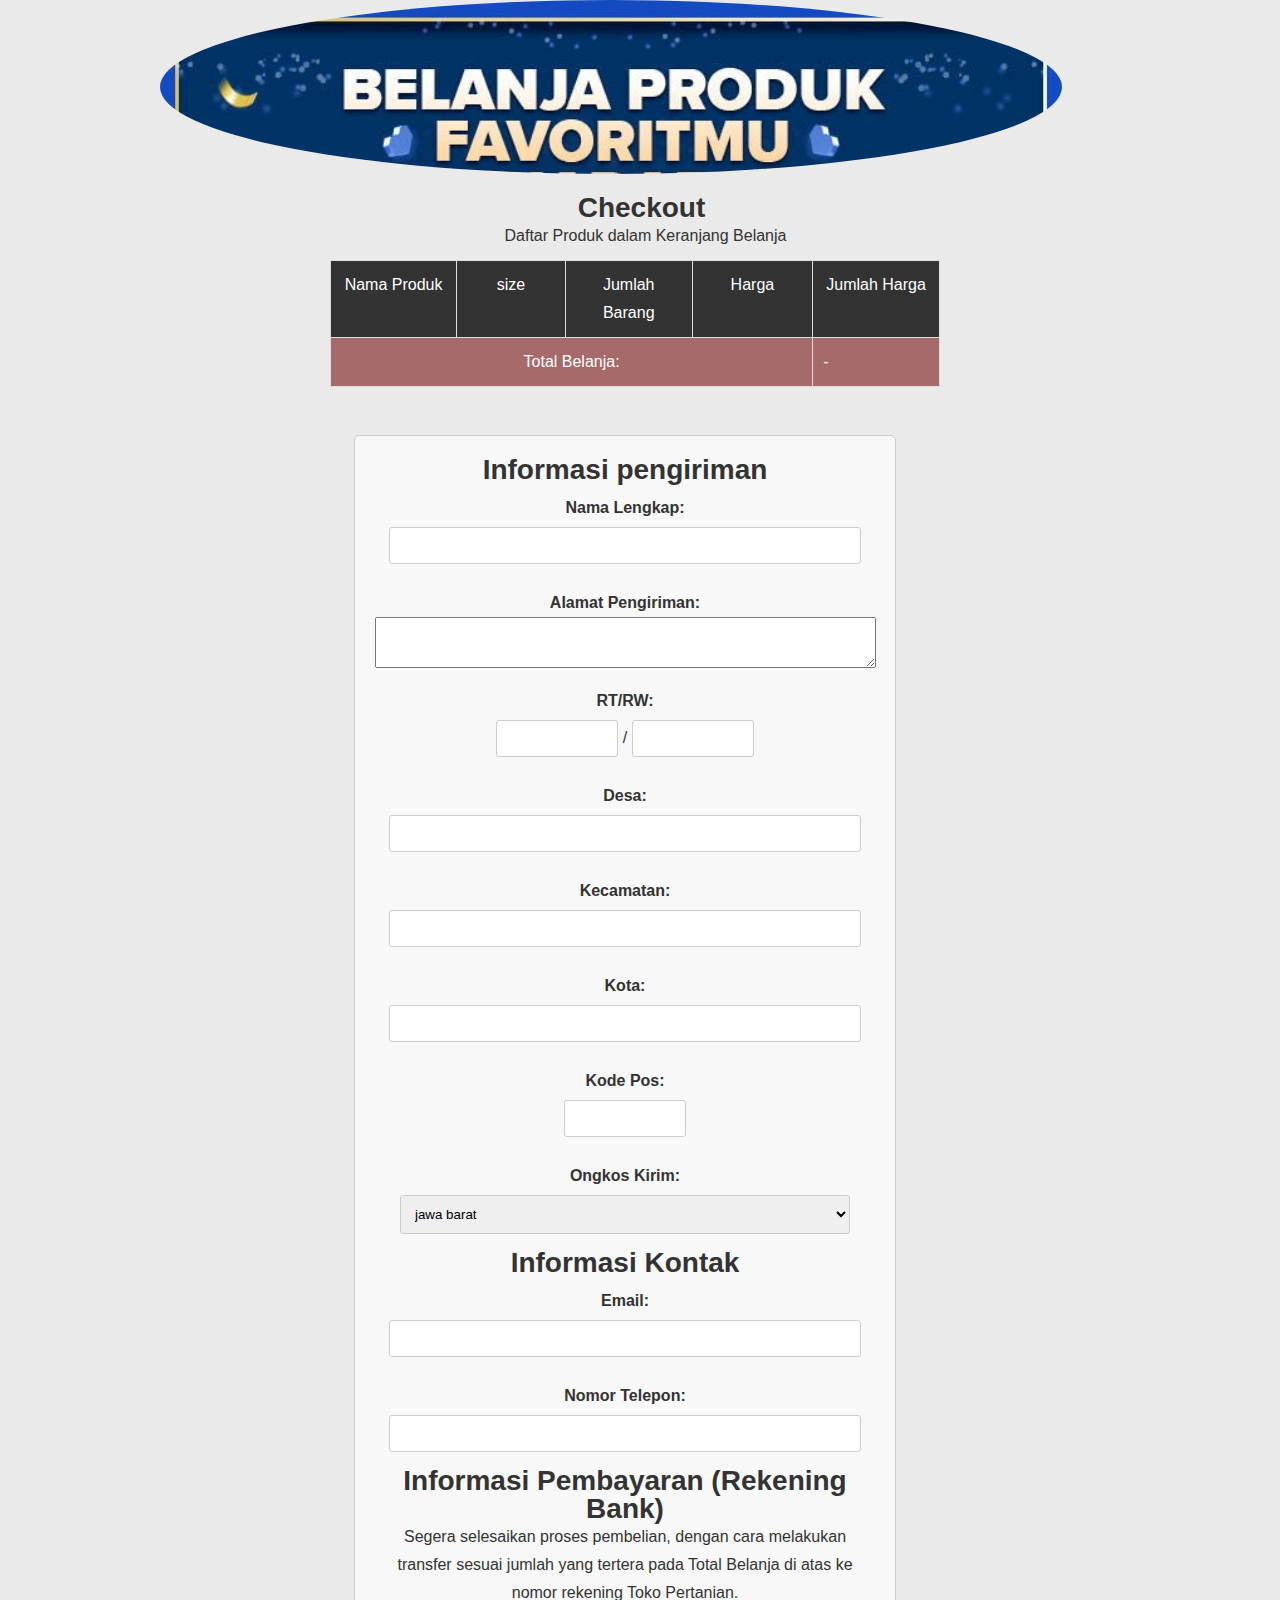
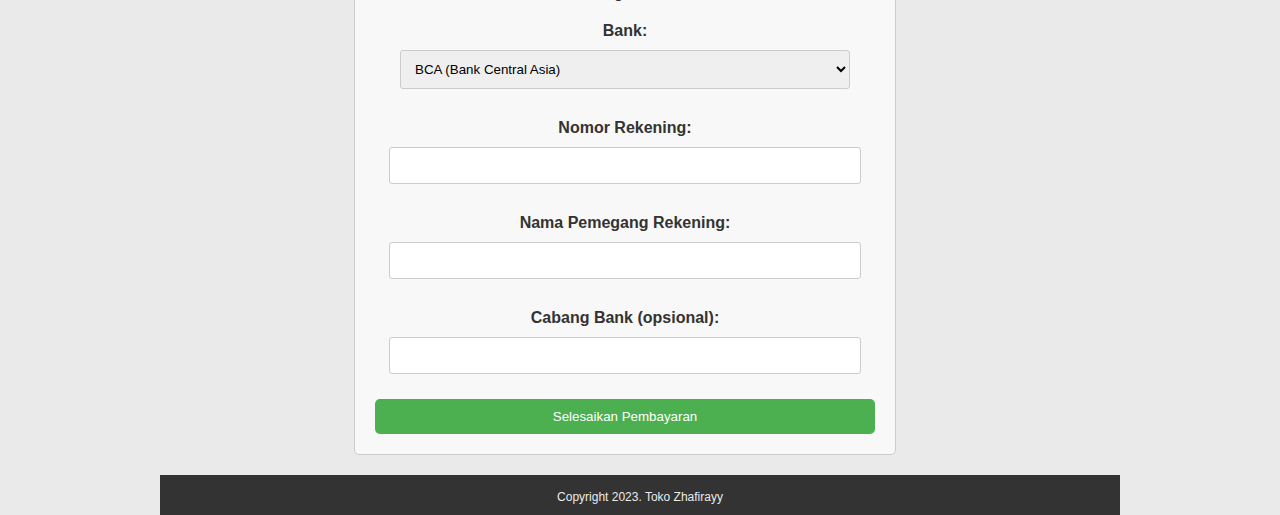
<file: checkout( asli ).html>
<!DOCTYPE html>
<html lang="en">
<head>
    <meta charset="UTF-8">
    <meta http-equiv="X-UA-Compatible" content="IE=edge">
    <meta name="viewport" content="width=device-width, initial-scale=1.0">
    <title>ZhafiraFashion</title>
    <link rel="stylesheet" href="styles.css">
</head>
<body>
    <div class="container">
        <div class="hero">
            
        </div>
        <div class="content cf">
            <div class="main">
            <h2 style="margin-left: 313px;">Checkout</h2>
<!--Tempatkan daftar produk di atas formulir-->
<h3 style="margin-left: 321px;">Daftar Produk dalam Keranjang Belanja</h3>
<table>
    <thead>
        <tr>
            <th width="200px" style="text-align: center;">Nama Produk</th>
            <th width="20px" style="text-align: center;">size</th>
            <th width="10px" style="text-align: center;">Jumlah Barang</th>
            <th width="20px" style="text-align: center;">Harga</th>
            <th width="150px" style="text-align: center;">Jumlah Harga</th>
            
        </tr>
    </thead>
    <tbody id="daftar-keranjang">
        <!--Baris tabel akan ditambahkan di sini-->
    </tbody>
    <tbody>
        <!--Baris tabel akan ditambahkan di sini-->
        <tr>
            <td style="text-align: center;" colspan="4">Total Belanja:</td>
            <td><span id="total-belanjanya">-</span></td>
        </tr>
    </tbody>
</table>
<br/>

<!--Formulir checkout-->
<form id="formulir-checkout" action="Invoice( asli ).html" method="post">
    <h2>Informasi pengiriman</h2>
    <label for="nama">Nama Lengkap:</label>
    <input type="text" id="nama" name="nama" required><br>

    <label for="alamat">Alamat Pengiriman:</label>
    <textarea id="alamat" name="alamat" required rows="3" cols="60"></textarea><br>

    <label for="rt">RT/RW:</label>
    <input type="number" id="rt" name="rt" required> / <input type="number" id="rw" name="rw" required><br>
    
    <label for="desa">Desa:</label>
    <input type="text" id="desa" name="desa" required><br>

    <label for="kecamatan">Kecamatan:</label>
    <input type="text" id="kecamatan" name="kecamatan" required><br>

    <label for="kota">Kota:</label>
    <input type="text" id="kota" name="kota" required><br>

    <label for="kode-pos">Kode Pos:</label>
    <input type="number" id="kode-pos" name="kode-pos" required><br>

    <label for="ongkir">Ongkos Kirim:</label>
    <select name="ongkir"  id="ongkir" required>
        <option value="100000">jawa barat</option>
        <option value="50000">jawa tengah </option>
        <option value="25000">jawa timur</option>
        <!-- Tambahkan bank-bank lainnya sesuai kebutuhan -->
    </select><br>

    <h2>Informasi Kontak</h2>
    <label for="email" >Email:</label>
    <input type="email" id="email" name="email" required><br>

    <label for="telepon">Nomor Telepon:</label>
    <input type="tel" id="telepon" name="telepon" required><br>

    <h2>Informasi Pembayaran (Rekening Bank)</h2>
    <p>Segera selesaikan proses pembelian, dengan cara melakukan transfer sesuai jumlah yang 
    tertera pada Total Belanja di atas ke nomor rekening Toko Pertanian.</p>

    <label for="bank">Bank:</label>
    <select id="bank" name="bank" required>
        <option value="bca">BCA (Bank Central Asia)</option>
        <option value="bni">BNI (Bank Negara Indonesia) </option>
        <option value="mandiri">Mandiri (Bank Mandiri)</option>
        <option value="bri">BRI (Bank Rakyat Indonesia) </option>
        <!-- Tambahkan bank-bank lainnya sesuai kebutuhan -->
    </select><br>

    <label for="nomor-rekening">Nomor Rekening:</label>
    <input type="text" id="nomor-rekening" name="nomor rekening" required><br>

    <label for="nama-rekening">Nama Pemegang Rekening:</label>
    <input type="text" id="nama-rekening" name="nama-rekening" required><br>
    
    <label for="cabang">Cabang Bank (opsional):</label>
    <input type="text" id="cabang" name="cabang"><br>

    <button id="selesaikan-pembayaran" onclick="selesaikanPembayaran ()">Selesaikan Pembayaran</button>
</form>
         </div>
    </div>
    <div class="footer">
        <p class="copyright">Copyright 2023. Toko Zhafirayy</p>
    </div>
</div>

<script>
    const keranjangBelanja = JSON.parse(sessionStorage.getItem('keranjangBelanja'));
    const daftarKeranjang = document.getElementById('daftar-keranjang');
    const totalBelanjanya = document.getElementById('total-belanjanya');
    
    let totalBelanja = 0;

    keranjangBelanja.forEach((produk) => {
        const itemProduk = document.createElement('tr');
        const jumlahHarga = produk.jumlah * produk.harga;
        itemProduk.innerHTML = `
        <td>${produk.nama}</td>
        <td>${produk.size}</td>
        <td>${produk.jumlah}</td>
        <td>Rp${produk.harga.toLocaleString("id-ID")}</td>
        <td>Rp${jumlahHarga.toLocaleString("id-ID")}</td>
        `;
        daftarKeranjang.appendChild(itemProduk);
        totalBelanja += (produk.jumlah * produk.harga)
    });
    totalBelanjanya.textContent = `Rp${totalBelanja.toLocaleString("id-ID")}`;

    const daftarKeranjangBelanja = document.getElementById('daftar-keranjang-belanja');
    const totalbelanjaElem = document.getElementById('total-belanja');
    daftarKeranjangBelanja.innerHTML = '';
    let total = 0;

    keranjangBelanja.forEach((produk) => {
        const item = document.createElement('li');
        item.textContent = `${produk.nama} - ${produk.harga.toLocaleString("id-ID")} - ${produk.jumlah}`;
        daftarKeranjangBelanja.appendChild(item);
        total += (produk.jumlah * produk.harga);
    })

    totalbelanjaElem.textContent =`${totalBelanja.toLocaleString("id-ID")}`;

    function selesaikanPembayaran(){
const namaPelanggan = document.getElementById('nama').value;
const alamat = document.getElementById('alamat').value;
const rt = document.getElementById('rt').value;
const rw = document.getElementById('rw').value;
const desa = document.getElementById('desa').value;
const kecamatan = document.getElementById('kecamatan').value;
const kota = document.getElementById('kota').value;
const kodepos = document.getElementById('kode-pos').value;
const ongkir = document.getElementById('ongkir').value;
const email = document.getElementById('email').value;
const telepon = document.getElementById('telepon').value;
const bank = document.getElementById('bank').value;
const norek = document.getElementById('nomor-rekening').value;
const namaRekening = document.getElementById('nama-rekening').value;
const cabang = document.getElementById('cabang').value;




sessionStorage.setItem('namaPelanggan',JSON.stringify(namaPelanggan));
sessionStorage.setItem('alamatPengirim', JSON.stringify(alamat + ' Rt: ' + rt + ' Rw: ' + rw +  ' Desa: ' + desa + ' Kecamatan: '+ kecamatan +' Kota/Kab: '+ kota +' Kodepos: '+ kodepos));
sessionStorage.setItem('email', JSON.stringify(email));
sessionStorage.setItem('telepon', JSON.stringify(telepon));
sessionStorage.setItem('ongkir', JSON.stringify(ongkir));
sessionStorage.setItem('bank', JSON.stringify(bank));
sessionStorage.setItem('namaRekening', JSON.stringify(namaRekening));
sessionStorage.setItem('cabang', JSON.stringify(cabang));
sessionStorage.setItem('norek', JSON.stringify(norek));
sessionStorage.setItem('nomor-rekening', JSON.stringify(namaRekening));
}
</script>
</body>
</html>
</file>
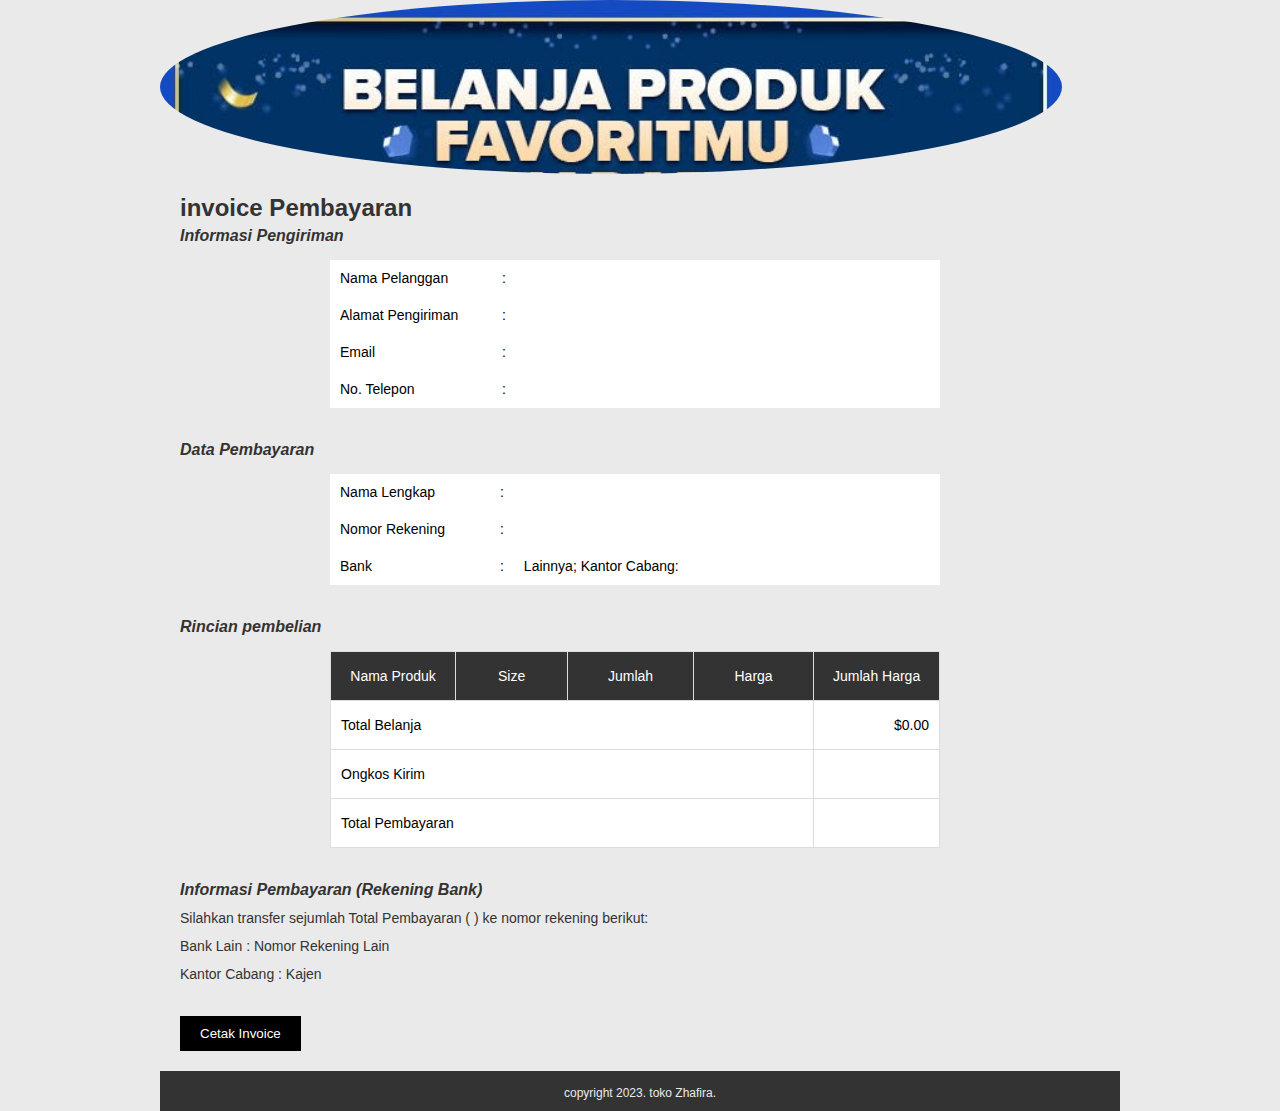
<file: Invoice( asli ).html>
<!DOCTYPE html>
<html lang="en">

<head>
    <meta charset="UTF-8">
    <meta http-equiv="X-UA-Compatible" content="IE=edge">
    <meta name="viewport" content="width=device-width, initial-scale=1.0">
    <title>ZhafiraFashion</title>
    <!-- <script src="index.js"></script> -->
    <link rel="import" href="checkout1.html">
    <link rel="stylesheet" href="styles.css">
    <style>
        .clear {
            clear: both;
        }

        .main-invoice {
            width: 650px;
            padding: 20px;
            box-sizing: border-box;
            font-size: 14px;
            float: left;
        }

        .main-invoice h2 {
            font-size: 24px;
            font-weight: bold;
        }

        .main-invoice h3 {
            font-size: 16px;
            font-weight: bold;
            font-style: italic;

        }

        /* style untk tombol cetak invoice */

        .main-invoice button {
            background-color: black;
            color: #fff;
            border: none;
            padding: 10px 20px;
            cursor: pointer;

        }

        .main-invoice button:hover {
            background-color: aqua;
            color: aliceblue;

        }

        .datapem td {
            border: 0px solid white;
            color: black;
            background-color: #fff;
            line-height: 17px;

        }
    </style>
</head>

<body>
    <div class="container">

        <div class="hero"></div>
        <div class="content cf" id="cetakke">
            <div class="main-invoice">
                <h2>invoice Pembayaran</h2>

                <h3>Informasi Pengiriman</h3>
                <table class="datapem">
                    <tr>
                        <td width="150px">Nama Pelanggan</td>
                        <td>:</td>
                        <td width="450px"><span id="invoice-nama"></span></td>
                    </tr>
                    <tr>
                        <td>Alamat Pengiriman</td>
                        <td>:</td>
                        <td><span id="invoice-alamat"></span></td>
                    </tr>
                    <tr>
                        <td>Email</td>
                        <td>:</td>
                        <td><span id="invoice-email"></span></td>
                    </tr>
                    <tr>
                        <td>No. Telepon</td>
                        <td>:</td>
                        <td><span id="invoice-telepon"></span></td>
                    </tr>
                </table>
                <br />

                <h3>Data Pembayaran</h3>
                <table class="datapem">
                    <tr>
                        <td width="150px">Nama Lengkap</td>
                        <td>:</td>
                        <td width="450px"><span id="invoice-pengirim"></span></td>
                    </tr>
                    <tr>
                        <td>Nomor Rekening</td>
                        <td>:</td>
                        <td><span id="invoice-rek"></span></td>
                    </tr>
                    <tr>
                        <td>Bank</td>
                        <td>:</td>
                        <td><span id="invoice-bank"></span>; Kantor Cabang: <span id="invoice-cabang"></span></td>
                    </tr>
                </table>
                <br/>

                <h3>Rincian pembelian</h3>
                <table>
                    <thead>
                        <tr style="text-align: center; align-items: center; align-content: center;align-self: center;">
                            <th width="200px" style="text-align: center;">Nama Produk</th>
                            <th width="150px" style="text-align: center;">Size</th>
                            <th width="10px" style="text-align: center;">Jumlah</th>
                            <th width="20px" style="text-align: center;">Harga</th>
                            <th width="150px" style="text-align: center;">Jumlah Harga</th>
                        </tr>
                    </thead>
                    <tbody id="daftar-keranjang">
                        <!--Baris tabel akan ditambahkan di sini-->
                    </tbody>
                    <tbody>
                        <!--Baris tabel akan ditambahkan di sini-->
                        <tr style="background-color: #fff; color: #000;">
                            <td style="text-align: left;" colspan="4">Total Belanja</td>
                            <td style="text-align: right;"><span id="total-belanjanya">$0.00</span></td>
                        </tr>
                        <tr style="background-color: #fff; color: #000;">
                            <td style="text-align: left;" colspan="4">Ongkos Kirim</td>
                            <td style="text-align: right;"><span id="invoice-ongkir"></span></td>
                        </tr>
                        <tr style="background-color: #fff; color: #000;">
                            <td style="text-align: left;" colspan="4">Total Pembayaran</td>
                            <td style="text-align: right;"><span id="invoice-total"></span></td>
                        </tr>
                    </tbody>
                </table>
                <br />
                <h3>Informasi Pembayaran (Rekening Bank)</h3>
                <p>Silahkan transfer sejumlah Total Pembayaran (<span id="total-bayar"></span> ) ke nomor rekening
                    berikut:</p>
                <ul>
                    <li><span id="invoice-rekening"></span></li>
                </ul>
                <p>Kantor Cabang : Kajen</p><br />

                <!--Tambahkan tombol "Cetak Invoice" untuk mencetak halaman-->

                <button onclick="cetakInvoice('cetakke')">Cetak Invoice</button>

            </div>

            <div class="sidebar">
                <!-- keranjang kuning -->
                <br /><br />
                <div class="keranjang">
                    <h3>invoice</h3>
                </div>
            </div>
            <div class="clear"></div>
            <div class="footer">
                <p class="copyright">copyright 2023. toko Zhafira. </p>
            </div>
        </div>
    </div>
    <!-- <script>
        // mengambil data dr checkout
        const namaPelanggan = JSON.parse(sessionStorage.getItem('namaPelanggan'));
        const alamatPengiriman = JSON.parse(sessionStorage.getItem('alamatPengirim'));
        const email = JSON.parse(sessionStorage.getItem('email'));
        const telepon = JSON.parse(sessionStorage.getItem('telepon'));
        let ongkir = JSON.parse(sessionStorage.getItem('ongkir'));
        const bank = JSON.parse(sessionStorage.getItem('bank'));

        let rekeningInfo;
        let namaBank;

        switch (bank) {
            case 'bca':
                namaBank = 'bank BCA';
                rekeningInfo = 'bank BCA : 238 080 154 6';
                break;
            case 'mandiri':
                namaBank = 'bank mandiri';
                rekeningInfo = 'bank mandiri : 231 412 138 753 2';
                break;
            case 'bni':
                namaBank = 'bank BNI';
                rekeningInfo = 'bank BNI: 9871 2776 143';
                break;
            case 'bri':
                namaBank = 'bank BRI';
                rekeningInfo = 'bank BRI : 0069-01-076521-56-0';
                break;
            default:
                namaBank = 'lainnya';
                rekeningInfo = 'bank lain : nomor rekening latin';
        }

        const norek = JSON.parse(sessionStorage.getItem('norek'));
        const namaRekening = JSON.parse(sessionStorage('namaRekening'));
        const cabang = JSON.parse(sessionStorage('cabang'));
        // Menampilkan data di elemen HTML

        document.getElementById('invoice-nama').textContent = namaPelanggan;
        document.getElementById('invoice-alamat').textContent= alamatPengiriman;
        document.getElementById('invoice-email').textContent = email; 
        document.getElementById('invoice telepon').textContent = telepon;
        document.getElementById('invoice-rekening').textContent = rekeningInfo;
        cocument.getElementById('invoice-bank').textContent = namaBank;
        document.getElementById('invoice-rek').textContent = norek;
        document.getElementById('invoice-pengirim').textContent = namaRekening;
        document.getElementById('invoice-cabang').textContent = cabang;
        cocument.getElementById('invoice-ongkir').textContent = `$${ongkir}`;

//Menampilkan Produk dari Keranjang Belanja
const keranjangBelanja = JSON.parse(sessionStorage.getItem('keranjangBelanja'));
// Ambil daftar belanja dari Session Storage

const daftarKeranjang = document.getElementById('daftar-keranjang');
const totalBelanjanya = document.getElementById('total- belanja');
let totalBelanja = 0;

keranjangBelanja.forEach((produk) => {
const itemProduk = document.createElement('tr');
itemProduk.innerHTML =`
<td style='text-align: left; background-color: #fff;
color: #000;'>${produk.nama}</td>
<td style='text-align: center; background-color: #fff;
color: #000;'>${produk.jumlah}</td>
<td style='text-align: right; background-color: #fff;
color: #000;'>$${produk.harga}</td>
<td style='text-align: right; background-color: #fff;
color: #000;'>$${produk.jumlah * produk.harga}</td>
`;

daftarKeranjang.appendChild(itemProduk); 
totalBelanja += (produk.jumlah * produk.harga); 
});

totalBelanjanya.textContent = `$${totalBelanja.toFixed(2)}`;
const totalBayar = totalBelanja + Number (ongkir);

console.log(typeof (Number(ongkir)));
console.log(typeof(totalBelanja)); 
console.log(typeof(totalBayar));

document.getElementById('invoice-total').textContent = `$${totalBayar.toFixed(2)}`;
document.getElementById('total-bayar').textContent = `$${totalBayar.toFixed(2)}`;

// Fungsi untuk mencetak halaman

function cetakInvoice(cetakke) {// window.print(); 
var printContents = document.getElementById(cetakke).innerHTML; 
var originalContents = document.body.innerHTML;
document.body.innerHTML = printContents;
window.print();
document.body.innerHTML = originalContents;
}

    </script>  -->

<!-- punya jafar  -->
 <script>
    const namaPelanggan = JSON.parse(sessionStorage.getItem('namaPelanggan'));
    const alamatPengiriman = JSON.parse(sessionStorage.getItem('alamatPengirim'));
    const email = JSON.parse(sessionStorage.getItem('email'));
    const telepon = JSON.parse(sessionStorage.getItem('telepon'));
    let ongkir = JSON.parse(sessionStorage.getItem('ongkir'));
    const bank = JSON.parse(sessionStorage.getItem('bank'));

    let rekeningInfo; 
    let namaBank;

    switch (bank) {
        case 'bca':
        namaBank = 'bank BCA';
        rekeningInfo = 'Bank BCA 238 080 156 4';
        break;
        case 'bni':
        namaBank = 'Bank BNI';
        rekeningInfo = 'Bank BNI 9871 2776 143';
        break;
        case 'mandiri':
        namaBank = 'Bank Mandiri';
        rekeningInfo = 'Bank Mandiri : 231 412 138 753 2';
        break;
        case 'bri':
        namaBank = 'Bank BRI';
        rekeningInfo = 'Bank BRI: 0069-01-876521-56-8';
        break;
        default:
        namaBank = 'Lainnya';
        rekeningInfo = 'Bank Lain : Nomor Rekening Lain';
    }

const norek = JSON.parse(sessionStorage.getItem('norek'));
const namaRekening = JSON.parse(sessionStorage.getItem('namaRekening'));
const cabang = JSON.parse(sessionStorage.getItem('cabang'));
// Menampilkan data di elemen HTML
console.log(namaPelanggan+alamatPengiriman);
document.getElementById('invoice-nama').textContent = namaPelanggan;
document.getElementById('invoice-alamat').textContent = alamatPengiriman;
document.getElementById('invoice-email').textContent = email; 
document.getElementById('invoice-telepon').textContent = telepon;
document.getElementById('invoice-rekening').textContent = rekeningInfo;
document.getElementById('invoice-bank').textContent = namaBank;
document.getElementById('invoice-rek').textContent = norek;
document.getElementById('invoice-pengirim').textContent = namaRekening;
document.getElementById('invoice-cabang').textContent = cabang;
document.getElementById('invoice-ongkir').textContent = `${ongkir.toLocaleString("id-ID")}`;
// Menampilkan Produk dari Keranjang Belanja
// Ambil daftar belanja dari Session Storage
const keranjangBelanja = JSON.parse(sessionStorage.getItem('keranjangBelanja'));

// Tampilkan daftar belanja pada halaman
const daftarKeranjang = document.getElementById('daftar-keranjang'); // di sini 
const totalBelanjanya = document.getElementById('total-belanjanya'); // di sini juga
let totalBelanja = 0;

keranjangBelanja.forEach((produk) => {
const itemProduk = document.createElement('tr');
const jumlahHarga= produk.jumlah * produk.harga; 
itemProduk.innerHTML = `
<td style='text-align: left; background-color: #FFF;
color: #000;'>${produk.nama}</td>
<td style='text-align: left; background-color: #FFF;
color: #000;'>${produk.size}</td>
<td style='text-align: right; background-color: #fff;
color: #000;'>${produk.jumlah}</td>
<td style='text-align: right; background-color: #fff;
color: #000;'>Rp${produk.harga.toLocaleString("id-ID")}</td>
<td style='text-align: right; background-color: #fff;
color: #000;'>Rp${jumlahHarga.toLocaleString("id-ID")}</td>`;

daftarKeranjang.appendChild(itemProduk);  //di sini
totalBelanja += (produk.jumlah * produk.harga); 
});

totalBelanjanya.textContent = `Rp${totalBelanja.toLocaleString("id-ID")}`;
const totalBayar = totalBelanja + Number(ongkir);

console.log(typeof(Number(ongkir.toLocaleString("id-ID"))));
console.log(typeof(totalBelanja.toLocaleString("id-ID")));
console.log(typeof(totalBayar.toLocaleString("id-ID")));  //di sini

document.getElementById('invoice-total').textContent = `Rp${totalBayar.toLocaleString("id-ID")}`;
document.getElementById('total-bayar').textContent = `Rp${totalBayar.toLocaleString("id-ID")}`; //di sini


function cetakInvoice(cetakke) {
var printContents = document.getElementById('cetakke').innerHTML;
var originalContents = document.body.innerHTML;

document.body.innerHTML = printContents;

window.print();

document.body.innerHTML = originalContents;

}
</script>  
    
</body>

</html>
</file>
<file: styles.css>
/* http://meyerweb.com/eric/tools/css/reset/
v2.0 20110126 
License: none (public domain)
*/

html, body, div, span, applet, object, iframe, 
h1, h2, h3, h4, h5, h6, p, blockquote, pre, 
a, abbr, acronym, address, big, cite, code, 
del, dfn, em, img, ins, kbd, q, s, samp, 
small, strike, strong, sub, sup, tt, var,
b, u, i, center,
dl, dt, dd, ol, ul, li,
fieldset, form, label, legend, 
table, caption, tbody, tfoot, thead, tr, th, td, 
article, aside, canvas, details, embed, 
figure, figcaption, footer, header, hgroup, 
menu, nav, output, ruby, section, summary, 
time, mark, audio, video 
{margin: 0;
 padding: 0;
 border: 0;
 font-size: 100%;
 font: inherit;
 vertical-align: baseline;
}

/* HTML5 display-role reset for older browsers */ 
article, aside, details, figcaption, figure, 
footer, header, hgroup, menu, nav, section {
    display: block;
}

body {
    line-height: 1; 
    
}

ol, ul {
    list-style: none;
}
blockquote, gl {
    quotes: none;
}
blockquote:before, blockquote:after,
q:before, g:after {
    content: '';
    content: none;
}
table {
    border-collapse: collapse;
    border-spacing: 0;
    position: relative;
    margin-top: 14px;
    margin-left: 0px;
}

/*-> Modul 1*/

/* style */ 
body{
    font: 16px/28px arial, sans-serif; background-color: #eaeaea;
    color: #333;
}

.container {
    width: 960px;
    margin: auto;
    max-height: 2326px;
}

.header{
    padding: 20px;
    padding-bottom: 10px;
    height: 70px;
    background-color: forestgreen;
}

.header .judulKanan {
    width: 100px;
    float: left;
}

.header .menuKiri { 
    width: 700px; 
    float: left;
}

.hero {
    /* overflow: hidden; */
    /* background-repeat: no-repeat; */
    background-size: cover;
    height: 174px;
    width: 902px;
    border-radius: 70%;
    display: flex;
    background-color: #f7f7f7;
    background-image: url(spanduk.jpeg);
}

.header .judul {
    font-size: 40px;
    font-weight: bold;
    font-family: Cambria, Cochin, Georgia, Times, 'Times New Roman', serif;
    text-align: left;
    width: 100px;
    color: rgb(237, 255, 236);
    margin-top: -10px;
    margin-right: 100px;
}

.header ul li {
    margin-top: 15px;
    display: inline-block; 
    margin-right: 10px;
}

.header a {
    text-decoration: none; 
    color: rgb(0, 0, 0); 
    padding: 10px;
    font-weight: bold;
}
    
.header a:hover {
    background-color:greenyellow;
    color:darkgreen;
}


.main {
    text-align: center;
    width: 650px;
    padding: 20px;
    box-sizing: border-box;
    float: left;
}

.main h2 {
    font-size: 28px;
    font-weight: bold;
}

.product {
    background-color: white;
    border: 1px solid #ddd;
    margin: 10px;
    padding: 10px;
    text-align: center;
    width: 160px;
    float: left;
}

.product h3 {
    font-size: 20px;
    font-style: italic;
    font-weight: bolder;
}

.product img {
    height: 100px;
}

.price {
    font-weight: bold;
    color: #27ae60;
}

.sidebar {
    width: 200px;
    float: right;
    margin-top: -1833;
    padding: 30px;
    margin-right: 49px;

}

.sidebar h3 {
    font-weight: bold;
    color: #666;
}

.sidebar img {
    width: 70px;
    float: left;
    padding-right: 10px;
}

.sidebar p {
    font: 12px/18px arial;
}

.footer {
    height: 20px;
    background-color: #333;
    padding: 10px;
}

.footer .copyright {
    color: #eaeaea;
    text-align: center;
    font-size: 12px;
    line-height: 4px;
    padding: 10px;
}

/* Pemanfaatan Clearfix untuk mengatasi Float */
.cf:before,
.cf:after {
    content:""; /* 1 */
    display: table; /* 2 */
}

.cf:after {
    clear: both;
}

.cf {
    zoom: 1;
}

/*-> Modul 2 */

.popup {
    position: fixed;
    top: 0;
    left: 0;
    width: 100%;
    height: 100%;
    background: rgba(0, 0, 0, 0.5);
    display: flex;
    justify-content: center;
    align-items: center;
    z-index: 999;
}

.popup-content {
    background: #fff;
    padding: 20px;
    border-radius: 5px;
    text-align: center;
    box-shadow: 0 0 10px rgba(0, 0, 0, 0.2);
    position: relative;
}

.popup img {
    max-width: 100%;
    max-height: 300px;
    margin-bottom: 10px;
}

.popup h2 {
    font-size: 24px;
    font-weight: bold;
}

.popup h3 {
    font-size: 20px;
    font-weight: bold;
}

.popup p {
    font-size: 16px;
}

.popup .price {
    font-weight: bold;
    color: #27ae60;
}

.popup .tombol-beli {
    background: #0074d9;
    color: #fff;
    border: none;
    padding: 10px 20px;
    cursor: pointer;
    margin-top: 10px;
}

.popup-close {
    position: absolute;
    top: 10px;
    right: 10px;
    font-size: 24px;
    cursor: pointer;
    color: #333;
}

#formulir-checkout {
    background-color: #f8f8f8;
    padding: 20px;
    border: 1px solid #ccc;
    border-radius: 5px;
    margin-top: 20px;
    width: 500px;
    margin-left: 174px;
}

/* Gaya untuk tabel formulir */
label {
    display: block;
    margin-top: 10px;
    font-weight: bold;
}

/* Gaya untuk input number */
input[type="number"],
select {
    width: 20%;
    padding: 10px;
    margin-top: 5px;
    margin-bottom: 15px;
    border: 1px solid #ccc;
    border-radius: 3px;
}

/* Gaya untuk input teks */
input[type="text"], input[type="email"], input[type="tel"],
select {
    width: 90%;
    padding: 10px;
    margin-top: 5px;
    margin-bottom: 15px;
    border: 1px solid #ccc;
    border-radius: 3px;
}

/* Gaya untuk tombol selesai pembayaran */
#selesaikan-pembayaran {
    display: block;
    width: 100%;
    background-color: #4CAF50;
    color: white;
    padding: 10px;
    margin-top: 10px;
    border: none;
    border-radius: 5px;
    cursor: pointer;
}

/* Gaya saat kursor berada di atas tombol */
#selesaikan-pembayaran:hover {
    background-color: #9aaf3d;
    color: #333;
}

/* Gaya untuk tabel daftar produk */
table {
    width: 100%;
    border-collapse: collapse;
    margin-top: 10px;
    margin-left: 150px;
}

/* Gaya untuk header table */
thead {
    background-color: #333;
    color: white;
}

thead th {
    padding: 10px;
    text-align: left;
    width: 300px;
}

/* Gaya untuk baris tabel */
tbody tr:nth-child(odd) {
    background-color: #a76a6a;
    color: white;
}

tbody td {
    padding: 10px;
    text-align: left;
}

/* Gaya untuk sel header */
thead th,
tbody td {
    border: 1px solid #ddd;
}

/* Gaya saat kursor berada di atas baris tabel */
tbody tr:hover {
    background-color: #e0e0e0;
    color: black;
}

.keranjang {
    font-size: 12px;
}

.keranjang a {
    text-decoration: none; 
    color: rgb(0, 0, 0); 
    font-weight: bold;  
}
</file>
